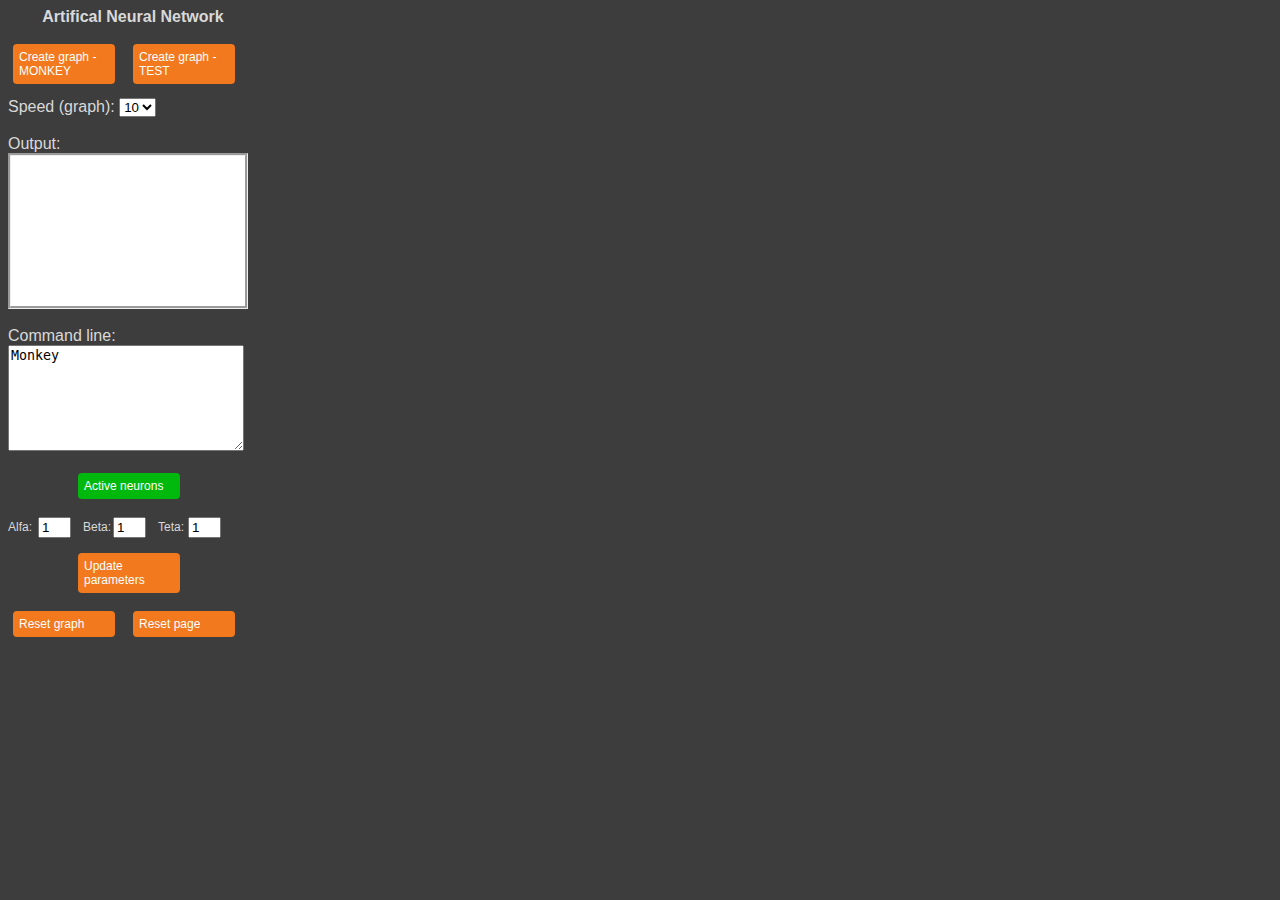
<file: web/index.html>
<!DOCTYPE html>
<html>
<head>
    <title></title>
    <meta http-equiv="Content-Type" content="text/html; charset=UTF-8">

    <script src="http://d3js.org/d3.v3.min.js"></script>

    <link rel="stylesheet" type="text/css" href="style.css">
    <link rel="stylesheet" type="text/css" href="app.css">

    <script type="text/javascript"
            src="http://code.jquery.com/jquery-1.10.1.min.js"></script>

</head>
<div style="float: left; width: 250px;" id="wrapper">
    <center>
        <div><b> Artifical Neural Network </b></div>
    </center>
    <br>

    <!--<div>-->
    <div style="float: left; width: 50px;">
        <div class="button"><a href="#" OnClick="startCreatingGraphMonkey()">Create graph - MONKEY</a></div>
    </div>

    <div style="float: right; padding-right: 80px; width: 50px;">
        <div class="button"><a href="#" OnClick="startCreatingGraphTest()">Create graph - TEST</a></div>
    </div>
    <!--</div>-->
    <br>
    <br>
    <br>
    <a>Speed (graph):</a>
    <select id="speed">
        <option value="10">10</option>
        <option value="9">9</option>
        <option value="8">8</option>
        <option value="7">7</option>
        <option value="6">6</option>
        <option value="5">5</option>
        <option value="4">4</option>
        <option value="3">3</option>
        <option value="2">2</option>
        <option value="1">1</option>
    </select>
    <!--<div style="float: left; width: 50px;">-->
    <!--<div class="buttonGreen"> <a href="#" OnClick="updateGraph()">Activate neuron</a> </div>-->
    <!--</div>-->

    <!--<div style="float: right; padding-right: 80px; width: 50px;">-->
    <!--<select id="selectedWord">-->
    <!--<option value="MONKEY">MONKEY</option>-->
    <!--<option value="I">I</option>-->
    <!--<option value="HAVE">HAVE</option>-->
    <!--<option value="A">A</option>-->
    <!--<option value="MY">MY</option>-->
    <!--<option value="IS">IS</option>-->
    <!--<option value="VERY">VERY</option>-->
    <!--<option value="SMALL">SMALL</option>-->
    <!--<option value="IT">IT</option>-->
    <!--<option value="LOVELY">LOVELY</option>-->
    <!--<option value="LIKES">LIKES</option>-->
    <!--<option value="TO">TO</option>-->
    <!--<option value="SIT">SIT</option>-->
    <!--<option value="ON">ON</option>-->
    <!--<option value="HEAD">HEAD</option>-->
    <!--<option value="QUICKLY">QUICKLY</option>-->
    <!--<option value="ALSO">ALSO</option>-->
    <!--<option value="CLEVER">CLEVER</option>-->
    <!--<option value="LEARNS">LEARNS</option>-->
    <!--<option value="LOVELY">LOVELY</option>-->
    <!--</select>-->
    <!--</div>-->


    <div style="float: right;">
        <script src="websocket.js"></script>
    </div>
    <div>
        <br>
        <a>Output:</a>
        <div id="sentenceHTML"
             style="height: 150px; border-style: groove; margin-right: 10px; overflow-y: scroll; margin-top: 0px; background: #FFF">
        </div>
    </div>
    <div>
        <br>
        <a>Command line:</a>
        <textarea id="objectParameters" style="height: 100px; width: 230px; overflow-y: scroll;">Monkey</textarea>
        <br>
        <br>
        <div class="buttonGreen" style="margin-left: 70px"><a href="#" OnClick="updateGraph()">Active neurons</a></div>
    </div>
    <div>
        <br>
        <div style="float: left; width: 20px; margin-left: 0px">
            <a style="font-size: 12px">Alfa:</a>
        </div>
        <div style="float: left; width: 35px; margin-left: 10px">
            <input type="text" id="alfa" size="1" value="1">
        </div>
        <div style="float: left; width: 20px; margin-left: 10px">
            <a style="font-size: 12px">Beta:</a>
        </div>
        <div style="float: left; width: 35px; margin-left: 10px">
            <input type="text" id="beta" size="1" value="1">
        </div>
        <div style="float: left; width: 20px; margin-left: 10px">
            <a style="font-size: 12px">Teta:</a>
        </div>
        <div style="float: left; width: 35px; margin-left: 10px">
            <input type="text" id="teta" size="1" value="1">
        </div>
        <br>
        <br>
        <div class="button" style="margin-left: 70px"><a href="#" OnClick="updateParameters()">Update parameters</a></div>
    </div>
    <br>
    <div style="margin-top: 0%">
        <div style="float: left; width: 50px;">
            <div class="button"><a href="#" OnClick="resetLines()">Reset graph</a></div>
        </div>

        <div style="float: right; padding-right: 80px; width: 50px;">
            <div class="button"><a href="#" OnClick="resetPage()">Reset page</a></div>
        </div>
    </div>
    <br>
    <br>
    <div id="show"></div>
</div>

</html>
</file>
<file: web/style.css>
/*
To change this license header, choose License Headers in Project Properties.
To change this template file, choose Tools | Templates
and open the template in the editor.
*/
/* 
    Created on : 2016-05-04, 19:27:36
    Author     : Kapmat
*/
body {
    font-family: Arial, Helvetica, sans-serif;
    font-size: 100%;
    background-color: #3D3D3D;
}

#wrapper {
    width: 90%;
    margin: auto;
    text-align: left;
    color: #d9d9d9;
}

p {
    text-align: left;
}

.title {
	display: inline;
	font-weight: bold;
	font-size: 20px;
}

.button {
    /*display: inline;*/
    color: #fff;
    background-color: #f2791d;
    padding: 6px;
    /*margin: auto;*/
	margin-left: 5px;
	/*margin-right: 20px;*/
	width: 90px;
    border-radius: 4px;
    -moz-border-radius: 4px;
    -webkit-border-radius: 4px;
    box-shadow: none;
    border: none;
	font-size: 12px;
}

.buttonGreen {
    /*display: inline;*/
    /*color: #000;*/
    background-color: #00B90C;
    padding: 6px;
    /*margin: auto;*/
	margin-left: 5px;
	/*margin-right: 20px;*/
	width: 90px;
    border-radius: 4px;
    -moz-border-radius: 4px;
    -webkit-border-radius: 4px;
    box-shadow: none;
    border: none;
	font-size: 12px;
}



.button:hover {
    background-color: #ffb15e;
}
.button a, a:visited, a:hover, a:active {
    color: #fff;
    text-decoration: none;
}

.buttonGreen:hover {
    background-color: #66E16F;
}
.buttonGreen a, a:visited, a:hover, a:active {
    color: #fff;
    text-decoration: none;
}

#addDevice {
    text-align: center;
    width: 90%;
    margin: auto;
    margin-bottom: 10px;
}

#addDeviceForm {
    text-align: left;
    width: 400px;
    margin: auto;
    padding: 10px;
}

#addDeviceForm span {
    display: block;
}

#content {
	background-color:#fff;
    margin: auto;
    width: 90%;
}

.node {
    width: 90px;
    height: 50px;
    margin: 5px;
    padding: 5px;
    color: #fff;
    vertical-align: top;
    border-radius: 8px;
    -moz-border-radius: 8px;
    -webkit-border-radius: 8px;
    display: inline-block;
}

.node.off {
    background-color: #c8cccf;
}

.node span {
    display: block;
}

.nodeName {
    text-align: center;
    font-weight: bold;
    margin-bottom: 12px;
}

.nodeLevel {
    text-align: center;
    margin-bottom: 12px;
}

.sentenceName {
	text-align: left;
    font-weight: bold;
	font-size: 50px;
}

.removeDevice {
    margin-top: 12px;
    text-align: center;
}

.node.Sleep {
    background-color: #5eb85e;
}

.node.Charge {
    background-color: #c2a00c;
}

.node.New {   
    background-color: #0f90d1;
}

.device.Electronics a:hover {
    color: #4badd1;
}

.device.Lights {
    background-color: #c2a00c;
}

.device.Lights a:hover {
    color: #fad232;
}

.device.Other {
    background-color: #db524d;
}

.device.Other a:hover {
    color: #ff907d;
}

.device a {
    text-decoration: none;
}

.device a:visited, a:active, a:hover {
    color: #fff;
}

.device a:hover {
    text-decoration: underline;
}

.animationSentence {
    color: black;
    -webkit-animation-name: example; /* Chrome, Safari, Opera */
    -webkit-animation-duration: 1s; /* Chrome, Safari, Opera */
    animation-name: example;
    animation-duration: 1s;
}

/* Chrome, Safari, Opera */
@-webkit-keyframes example {
    from {color: #FFF;}
    to {color: black;}
}

/* Standard syntax */
@keyframes example {
    from {color: #FFF;}
    to {color: black;}
}
</file>
<file: web/app.css>
/*
To change this license header, choose License Headers in Project Properties.
To change this template file, choose Tools | Templates
and open the template in the editor.
*/
/* 
    Created on : 2016-05-11, 00:42:13
    Author     : Kapmat
*/
svg {
  background-color: #FFF;
  cursor: default;
  -webkit-user-select: none;
  -moz-user-select: none;
  -ms-user-select: none;
  -o-user-select: none;
  user-select: none;
}

svg:not(.active):not(.ctrl) {
  cursor: crosshair;
}

path.link {
  /*fill: none;*/
  /*stroke: #FFF;*/
  /*stroke: #FFF700;*/
  stroke-width: 1px;
  /*cursor: default;*/
}

#left { float:left }
#right { float:right }

path.link:hover {
	stroke: yellow;
}

path.nodeLink {
	stroke: yellow;
}

svg:not(.active):not(.ctrl) path.link {
  cursor: pointer;
}

path.link.selected {
  stroke-dasharray: 10,2;
}

path.link.dragline {
  pointer-events: none;
}

path.link.hidden {
  stroke-width: 0;
}

circle.node {
	stroke-width: 1.5px;
  cursor: pointer;
}

circle.node:hover {
	stroke-width: 3.5px;
}

/*circle.node.reflexive {
  stroke: #000 !important;
  stroke-width: 1px;
}*/

text {
  font: 12px sans-serif;
  pointer-events: none;
}

text.id {
  text-anchor: middle;
  font-weight: bold;
}
</file>
